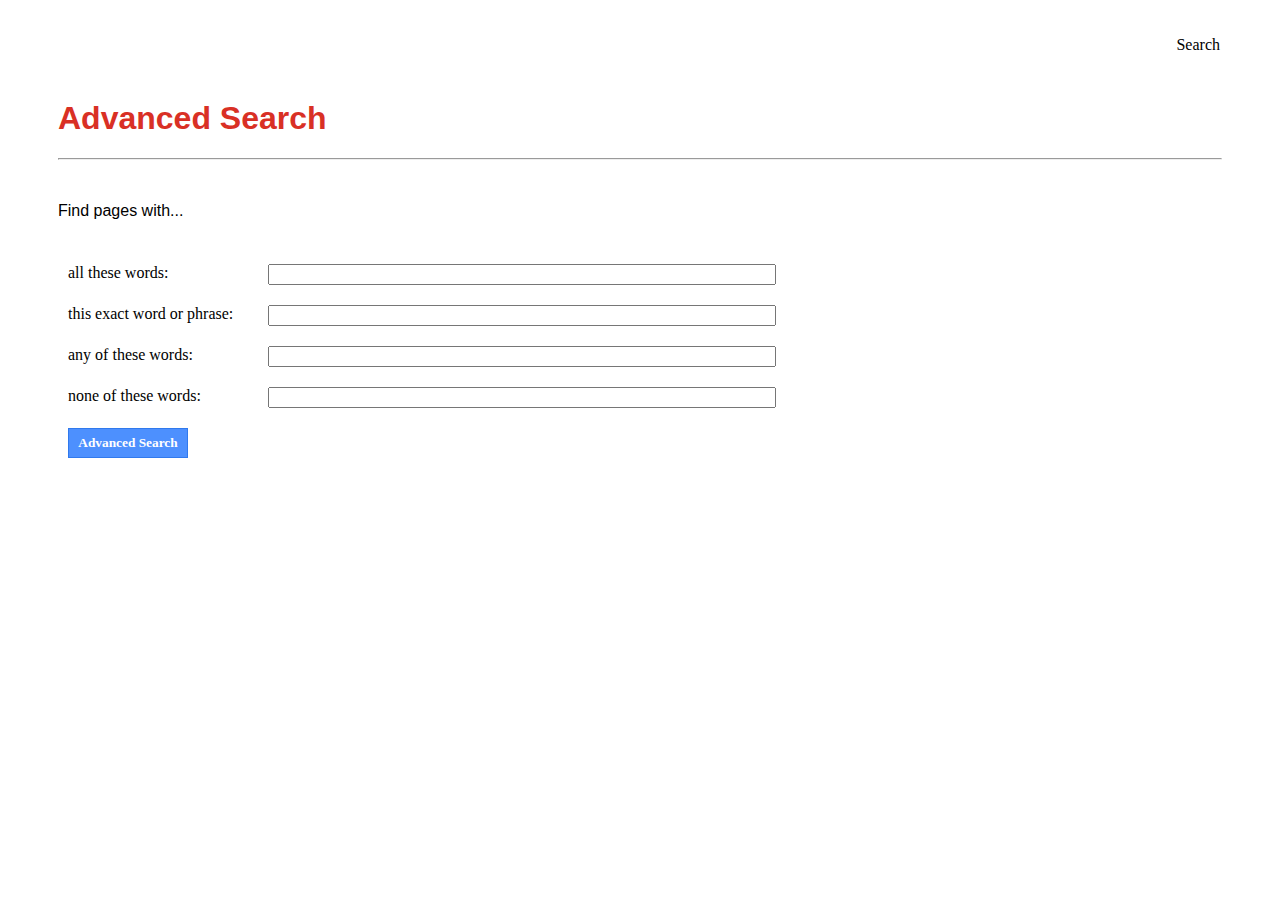
<file: advanced.html>
<!DOCTYPE html>
<html lang="en">
    <head>
        <title>Search</title>
        <link href="styles.css" rel="stylesheet">
    </head>
    <body>
        <div>
            <ul class="nav">
                <li><a href="index.html">Search</a></li>
            </ul>
        </div>
        <div>
            <div class="left-wrapper">
                <div>
                    <h1> Advanced Search</h1>
                    <hr>
                </div>
                <form action="https://www.google.com/search">
                    <br>
                    <p>Find pages with...</p>
                    <br>
                    <div class="grid-container">
                        <div class="grid-item margined-10">all these words:</div>
                        <div class="grid-item margined-10"><input class="adv-search-box" type="text" name="as_q"></div>
                        <div class="grid-item margined-10">this exact word or phrase:</div>
                        <div class="grid-item margined-10"><input class="adv-search-box" type="text" name="as_epq"></div>
                        <div class="grid-item margined-10">any of these words:</div>
                        <div class="grid-item margined-10"><input class="adv-search-box" type="text" name="as_oq"></div>
                        <div class="grid-item margined-10">none of these words:</div>
                        <div class="grid-item margined-10"><input class="adv-search-box" type="text" name="as_eq"></div>
                        <div class="grid-item margined-10"><input class="adv-search-button" type="submit" value="Advanced Search"></div>
                    </div>
                </form>
                </div>
            </div>
        </div>
    </body>
</html>
</file>
<file: styles.css>
.centered {
  margin: 0;
  position: absolute;
  top: 50%;
  left: 50%;
  transform: translate(-50%, -50%);
}

.margined-10 {
  margin: 10px;
}

.margined-20 {
  margin: 20px;
}

.container {
  text-align: center;
}

.nav {
  margin-right: 50px;
  top: 10px;
  position: absolute;
  right: 0px;
}
.nav li {
  display: inline-block;
  margin: 10px;
}
.nav a, .nav a:visited {
  color: black;
  text-decoration: none;
}
.nav a:hover {
  text-decoration: underline;
}

#images {
  color: #4285f4;
  font-family: arial, sans-serif;
}

input {
  margin: auto;
}

.search-box {
  height: 44px;
  width: min(550px, 80vh);
  border: 1px solid #dfe1e5;
  border-radius: 24px;
  border-radius: 100px;
  font-family: arial, sans-serif;
  font-size: 16px;
  padding-left: 20px;
}

.search-box:hover {
  box-shadow: 0 0 0 3px #dfe1e5;
}

.search-box:focus {
  outline: none;
}

.search-button {
  text-align: center;
  font-family: arial, sans-serif;
  font-size: 14px;
  background-color: #f8f9fa;
  border: 1px solid #f8f9fa;
  border-radius: 4px;
  margin: 11px 4px;
  padding: 0 16px;
  line-height: 27px;
  height: 36px;
  min-width: 54px;
}

.search-button:hover {
  border: 1px solid #dadce0;
  box-shadow: 1px 1px #dadce0;
}

.adv-search-box {
  width: 500px;
}

.adv-search-button {
  background-color: #4d90fe;
  border: 1px solid #3079ed;
  color: #fff;
  box-shadow: none;
  font-family: font;
  font-weight: bold;
  height: 30px;
  min-width: 120px;
}

h1 {
  color: #d93025;
  font-family: arial, sans-serif;
}

p {
  font-family: arial, sans-serif;
}

@media (min-width: 500px) {
  .left-wrapper {
    margin: 50px;
    margin-top: 100px;
  }
}
@media (max-width: 499px) {
  .left-wrapper {
    margin: 10px;
    margin-top: 100px;
  }
}
.grid-container {
  display: grid;
  grid-template-columns: 200px auto;
}

/*# sourceMappingURL=styles.css.map */
</file>
